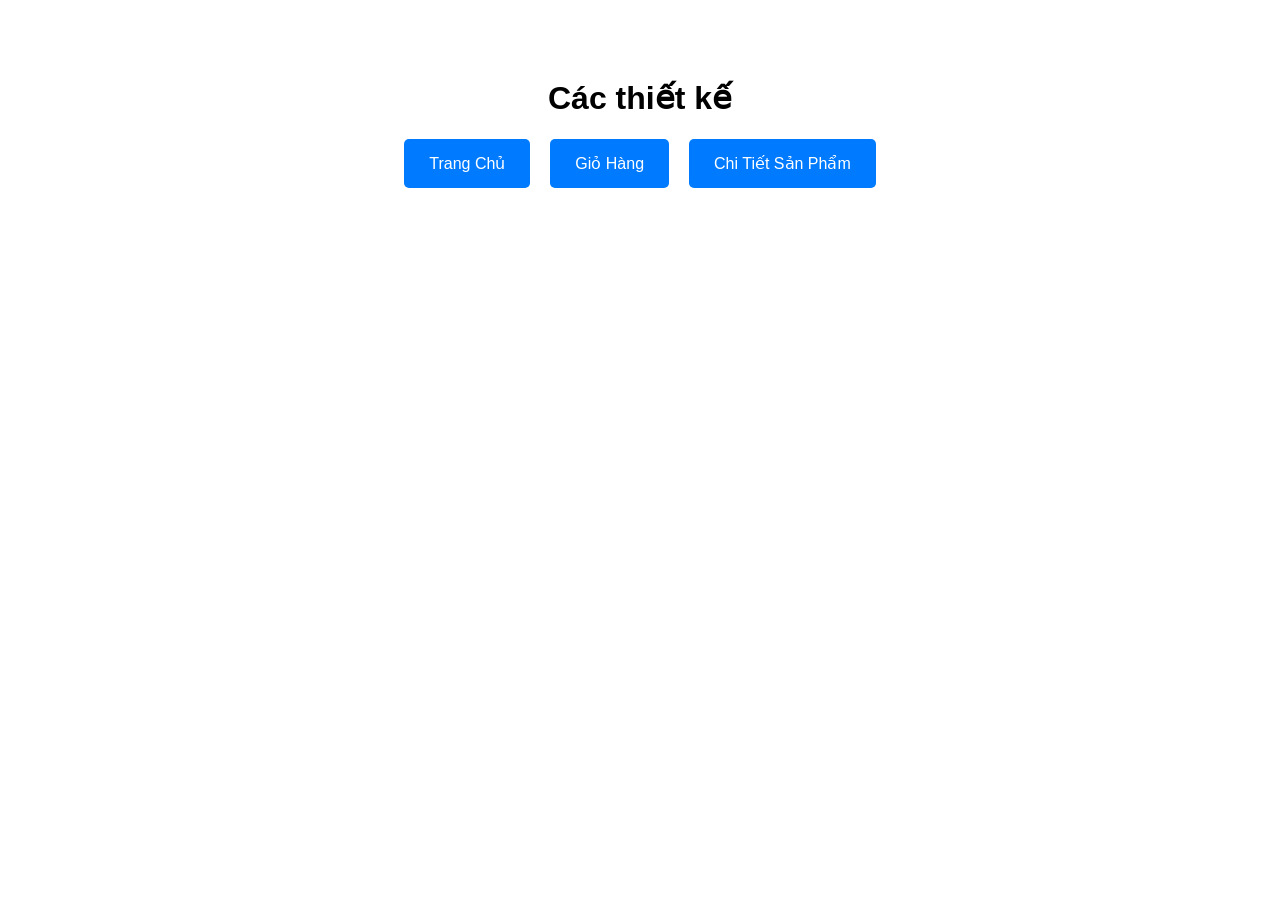
<file: index.html>
<!DOCTYPE html>
<html lang="vi">
<head>
    <meta charset="UTF-8">
    <title>Dự án Thương Mại Điện Tử</title>
    <style>
        body { font-family: sans-serif; text-align: center; padding-top: 50px; }
        .menu { display: flex; justify-content: center; gap: 20px; }
        a { padding: 15px 25px; background: #007bff; color: white; text-decoration: none; border-radius: 5px; }
        a:hover { background: #0056b3; }
    </style>
</head>
<body>
    <h1>Các thiết kế</h1>
    <div class="menu">
        <a href="./home/index.html">Trang Chủ</a>
        <a href="./Shopping Cart/index.html">Giỏ Hàng</a>
        <a href="./Product Detail Page/index.html">Chi Tiết Sản Phẩm</a>
    </div>
</body>
</html>
</file>
